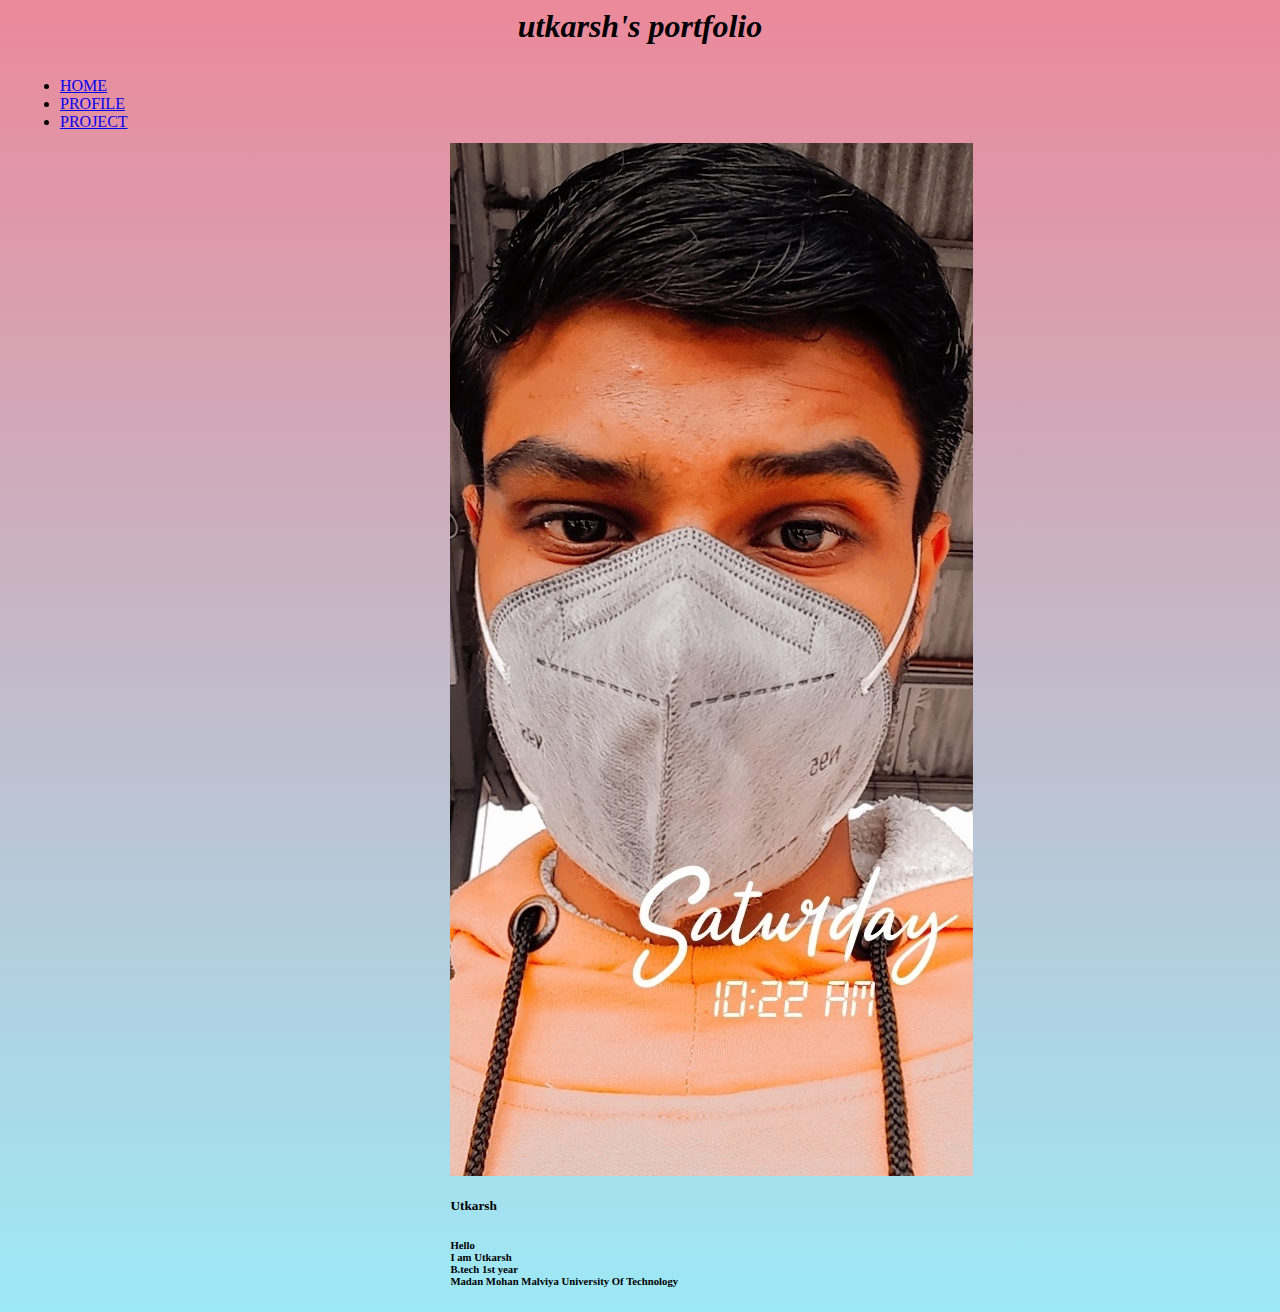
<file: index.html>
<html>
    <head> 
      
        
        <link href="https://cdn.jsdelivr.net/npm/bootstrap@5.1.3/dist/css/bootstrap.min.css" rel="stylesheet" integrity="sha384-1BmE4kWBq78iYhFldvKuhfTAU6auU8tT94WrHftjDbrCEXSU1oBoqyl2QvZ6jIW3" crossorigin="anonymous">

        <title>PORTFOLIO</title>
       
         <p style="font-size: larger;font-weight: 600;font-style: oblique;text-align: center;font-size: 200%;">utkarsh's portfolio</p>
  
    </head>

    <body style="background-image:linear-gradient(rgb(235, 137, 154) , rgb(157, 233, 247)) ;">

     <div id="div1">

     <ul class="nav nav-pills" id="myTab" role="tablist" style="margin: 12px;">
      <li class="nav-item" role="presentation">
        <a class="nav-link active" id="home-tab" data-bs-toggle="tab" data-bs-target="#home" type="button" role="tab" aria-controls="home" aria-selected="true" href="index.html">HOME</a>
      </li>
      <li class="nav-item" role="presentation">
        <a class="nav-link" id="profile-tab" data-bs-toggle="tab" data-bs-target="#profile" type="button" role="tab" aria-controls="profile" aria-selected="false" href="test.html">PROFILE</a>
      </li>
      <li class="nav-item" role="presentation">
        <a class="nav-link" id="contact-tab" data-bs-toggle="tab" data-bs-target="#contact" type="button" role="tab" aria-controls="contact" aria-selected="false" href="payment form.html">PROJECT</a>
      </li>
    </ul>

    

    
    <div class="card" style="width:20rem; align-self:center; margin-left: 35%;">
      <img src="Screenshot_20211225-213629_Snapchat.jpg" class="card-img-top" alt="...">
      <div class="card-body">
        <h5 class="card-title">Utkarsh</h5>
        <p class="card-text">
        <H6> Hello  <br>
        I am Utkarsh <br>
        B.tech 1st year<br>
        Madan Mohan Malviya University Of Technology<br>
        </H6>
        </p>
      </div>
      
      
    </div>


  </div>

    </body>




</html>
</file>
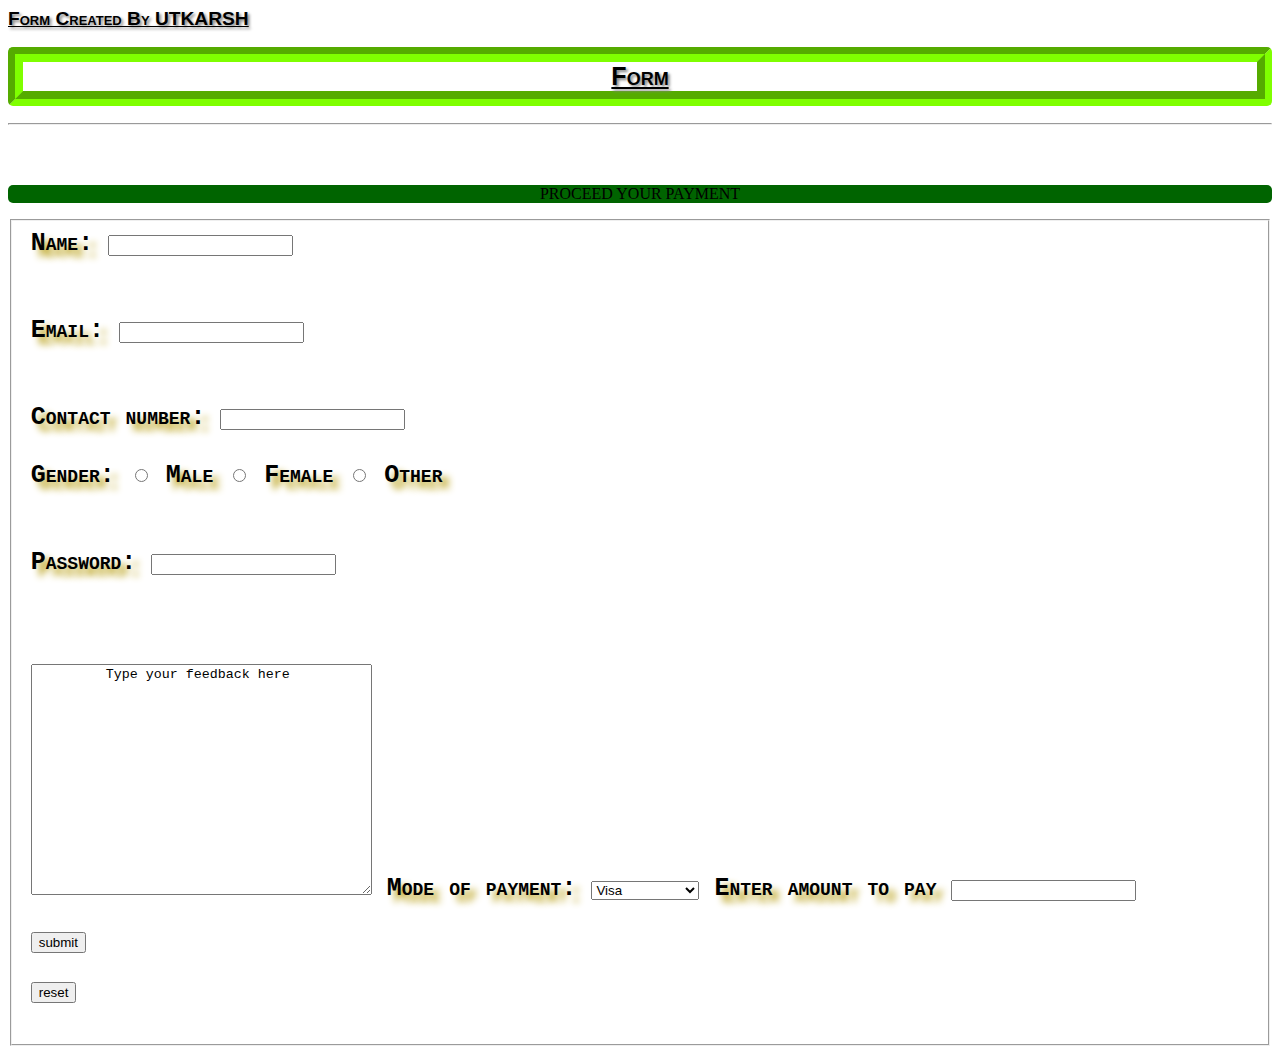
<file: payment form.html>
<html>
    <head>
         <link href="https://cdn.jsdelivr.net/npm/bootstrap@5.1.3/dist/css/bootstrap.min.css" rel="stylesheet" integrity="sha384-1BmE4kWBq78iYhFldvKuhfTAU6auU8tT94WrHftjDbrCEXSU1oBoqyl2QvZ6jIW3" crossorigin="anonymous">
        <link href="https://cdn.jsdelivr.net/npm/bootstrap@5.1.3/dist/css/bootstrap.min.css" rel="stylesheet" integrity="sha384-1BmE4kWBq78iYhFldvKuhfTAU6auU8tT94WrHftjDbrCEXSU1oBoqyl2QvZ6jIW3" crossorigin="anonymous">
        <link href="https://cdn.jsdelivr.net/npm/bootstrap@5.1.3/dist/css/bootstrap.min.css" rel="stylesheet" integrity="sha384-1BmE4kWBq78iYhFldvKuhfTAU6auU8tT94WrHftjDbrCEXSU1oBoqyl2QvZ6jIW3" crossorigin="anonymous">   
        <title>
        FORM
    </title>
    <link rel="stylesheet" type="text/css" href="css.css">


     </head>
   <h2> Form created by UTKARSH   </h2>
  
  



<h1> Form </h1>
<hr>
    <br><br>
    <body background="C:\Users\ASUS\Desktop\portfolioi\portfolioi\background.jpg"> 

        

      <p>
         PROCEED YOUR PAYMENT 
      </p>

        <fieldset class="x">
    <form action="submitted.html">
        <div>
            Name:
            <input type="text" required>
        </div>
        <br> <br> 

             <div> 
                 Email:
                 <input type="email">
             </div>
             <br>  <br>  

             <div>
              Contact number:
              <input type="number" maxlength="10" minlength="10" required>
            </div>
        <br>
            <div>
            Gender:
            <input type="radio" value="male" name="Gender">  Male     
            <input type="radio" value="female" name="Gender">  Female    
            <input type="radio" value="other" name="Gender">  Other   
        </div>
        <br> <br>

        <div>
           Password: 
            <input type="password" required>
        
        </div> 

         <br> <br>  <br>

         <textarea rows="15" cols="40">
         Type your feedback here 
         </textarea>
      
       
      <label> Mode of payment:</label>
        
      <select>  
          <optgroup label="select payment card">

          <option value="Visa"> Visa </option>
          <option value="master card"> Master card </option>
          <option value="rupay"> Rupay </option>   

          <br> 

        </optgroup>
    </select>

        <label> Enter amount to pay   </label>
            <input type="number" required> 

        <br> <br> 
          
          <input type="submit" value="submit" >
          <br> <br> 

          <input type="reset" value="reset">

        </form>

    </fieldset>

    </body>

</html>
</file>
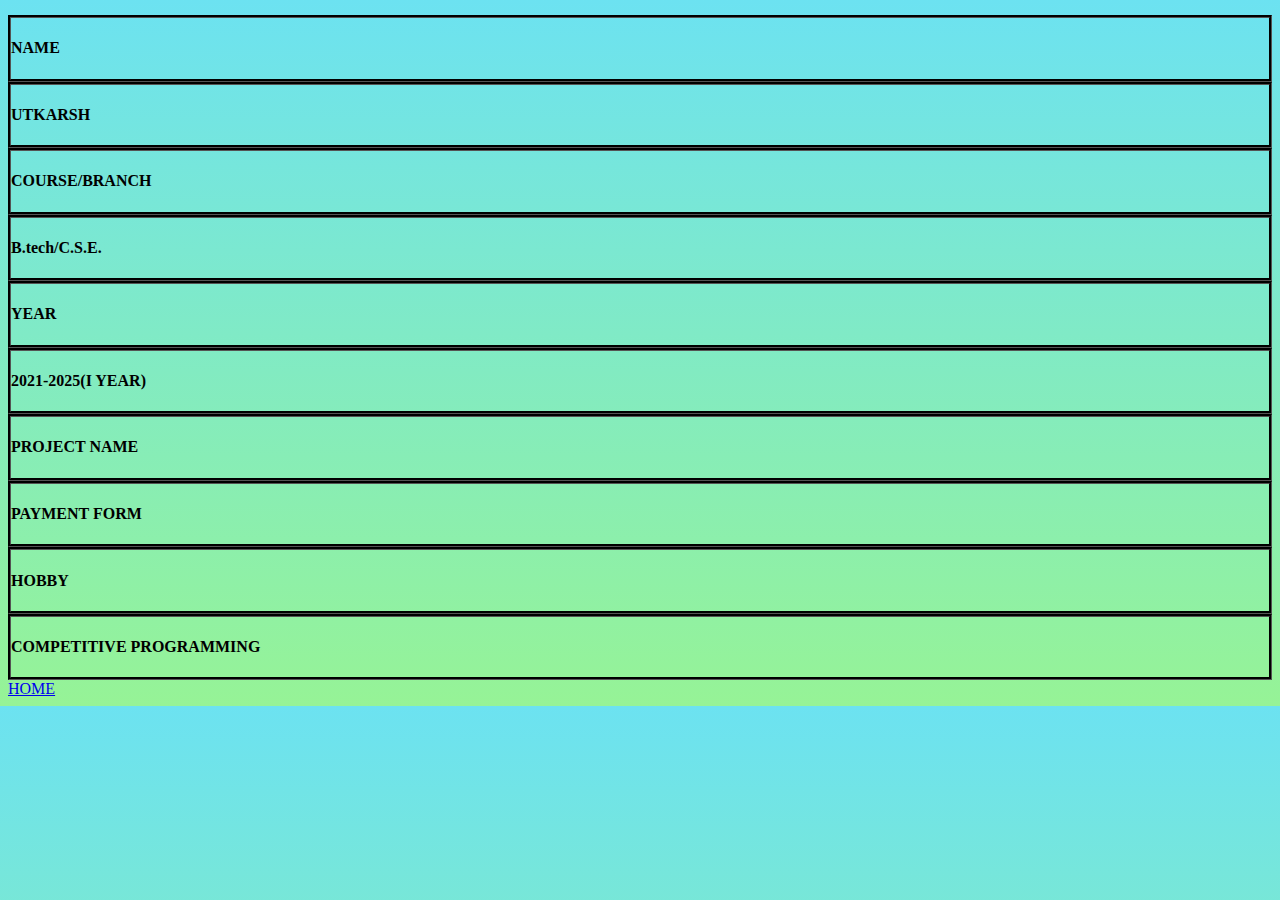
<file: test.html>
<!doctype html>
<html lang="en">
  <head>
    <meta charset="utf-8">
    <meta name="viewport" content="width=device-width, initial-scale=1">
    
        <meta charset="utf-8">
    <meta name="viewport" content="width=device-width, initial-scale=1">
    <title>PROFILE</title>
    <link href="https://cdn.jsdelivr.net/npm/bootstrap@5.2.0/dist/css/bootstrap.min.css" rel="stylesheet" integrity="sha384-gH2yIJqKdNHPEq0n4Mqa/HGKIhSkIHeL5AyhkYV8i59U5AR6csBvApHHNl/vI1Bx" crossorigin="anonymous">
    <script src="https://cdn.jsdelivr.net/npm/@popperjs/core@2.11.5/dist/umd/popper.min.js" integrity="sha384-Xe+8cL9oJa6tN/veChSP7q+mnSPaj5Bcu9mPX5F5xIGE0DVittaqT5lorf0EI7Vk" crossorigin="anonymous"></script>
<script src="https://cdn.jsdelivr.net/npm/bootstrap@5.2.0/dist/js/bootstrap.min.js" integrity="sha384-ODmDIVzN+pFdexxHEHFBQH3/9/vQ9uori45z4JjnFsRydbmQbmL5t1tQ0culUzyK" crossorigin="anonymous"></script>

    <style>
        .container
        {
             margin-top: 15px;
        }
        
        .p-3
        {
          border:groove  black !important;
        }
        
        .d-grid
        {
          padding-top: 15px !important;
          
        }
        #1
        {
          background-color: blue;
          border: 5px;
          border-color: black;
          border-radius: 1px;
        }

        body
        {
          background-image: linear-gradient(rgb(108, 226, 241),rgb(150, 243, 150))!important;
        }
    </style>
    
      

    <title>PROFILE</title>
  </head>
  <body>

    <div class="container overflow-hidden text-center">
      <div class="row gy-5">
        <div class="col-6">
          <div class="p-3 border bg-light"><h4>NAME</h4></div>
        </div>
        <div class="col-6">
          <div class="p-3 border bg-light"><h4>UTKARSH</h4></div>
        </div>
        <div class="col-6">
          <div class="p-3 border bg-light"><h4>COURSE/BRANCH</h4></div>
        </div>
        <div class="col-6">
          <div class="p-3 border bg-light"><h4>B.tech/C.S.E.</h4></div>
        </div>
        <div class="col-6">
          <div class="p-3 border bg-light"><h4>YEAR</h4></div>
        </div>
        <div class="col-6">
          <div class="p-3 border bg-light"><h4>2021-2025(I YEAR)</h4></div>
        </div>
        <div class="col-6">
          <div class="p-3 border bg-light"><h4>PROJECT NAME</h4></div>
        </div>
        <div class="col-6">
          <div class="p-3 border bg-light"><h4>PAYMENT FORM</h4></div>
        </div>
        <div class="col-6">
          <div class="p-3 border bg-light"><h4>HOBBY</h4></div>
        </div>
        <div class="col-6">
          <div class="p-3 border bg-light"><h4>COMPETITIVE PROGRAMMING</h4></div>
        </div>

        
      </div> 

        
     </div>
   
   
     <div id="1">
      <a href="C:\Users\hp\Desktop\portfoliouks.html" >HOME</a>
    </div>
      
    
     
    

  </body>
</html>
</file>
<file: css.css>
h1{
    font-size: larger; font-family: 'Gill Sans', 'Gill Sans MT', Calibri, 'Trebuchet MS', sans-serif; text-decoration: underline;
    text-transform: capitalize;text-shadow: 2px 2px 3px grey;font-variant: small-caps;
}

h2{font-size: larger; font-family: 'Gill Sans', 'Gill Sans MT', Calibri, 'Trebuchet MS', sans-serif; text-decoration: underline;
    text-transform: capitalize;text-shadow: 2px 2px 3px grey;font-variant: small-caps;
}
 
p{
  background-color: darkgreen; border: unset ;border-radius: 5px; text-align: center ;text-transform: capitalize;  
}
h1{
    font-size: 25px;
    text-align:center;
    border: 15px; 
    border-color: chartreuse;
    border-radius: 5px;
    border-style: groove;
}
.x{
    font-size: 25px;
    font-family:monospace;
    font-weight: bold;
    font-variant: small-caps;
    font-display:unset;
    text-shadow: 7px 7px 7px rgb(184, 159, 21);
    background-size: cover;
}
body
{
    background-image: url("C:\Users\ASUS\Desktop\portfolioi\portfolioi\background.jpg")
}
</file>
